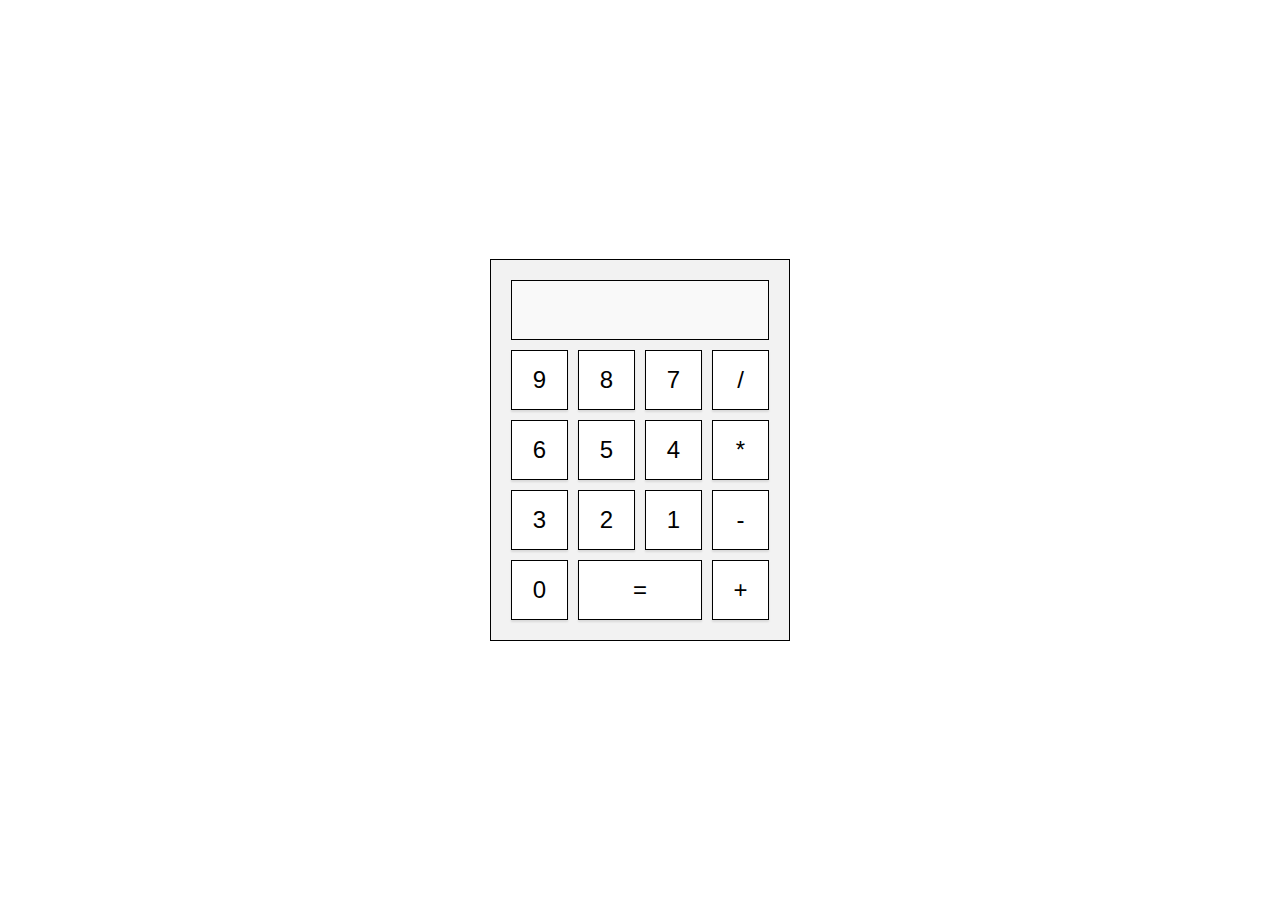
<file: Calculadora/index.html>
<!DOCTYPE html>
<html lang="pt-BR">
<head>
    <meta charset="UTF-8">
    <meta name="viewport" content="width=device-width, initial-scale=1.0">
    <link rel="stylesheet" href="style.css">
    <title>Calculadora</title>
</head>
<body>
    <div id="calc">
        <input type="text" id="screen" readonly>
        <div id="keyboard">
            <button class="btn">9</button>
            <button class="btn">8</button>
            <button class="btn">7</button>
            <button class="btn">/</button>
            <button class="btn">6</button>
            <button class="btn">5</button>
            <button class="btn">4</button>
            <button class="btn">*</button>
            <button class="btn">3</button>
            <button class="btn">2</button>
            <button class="btn">1</button>
            <button class="btn">-</button>
            <button class="btn">0</button>
            <button class="btn" id="double">=</button>
            <button class="btn">+</button>
        </div>
    </div>
</body>
</html>
</file>
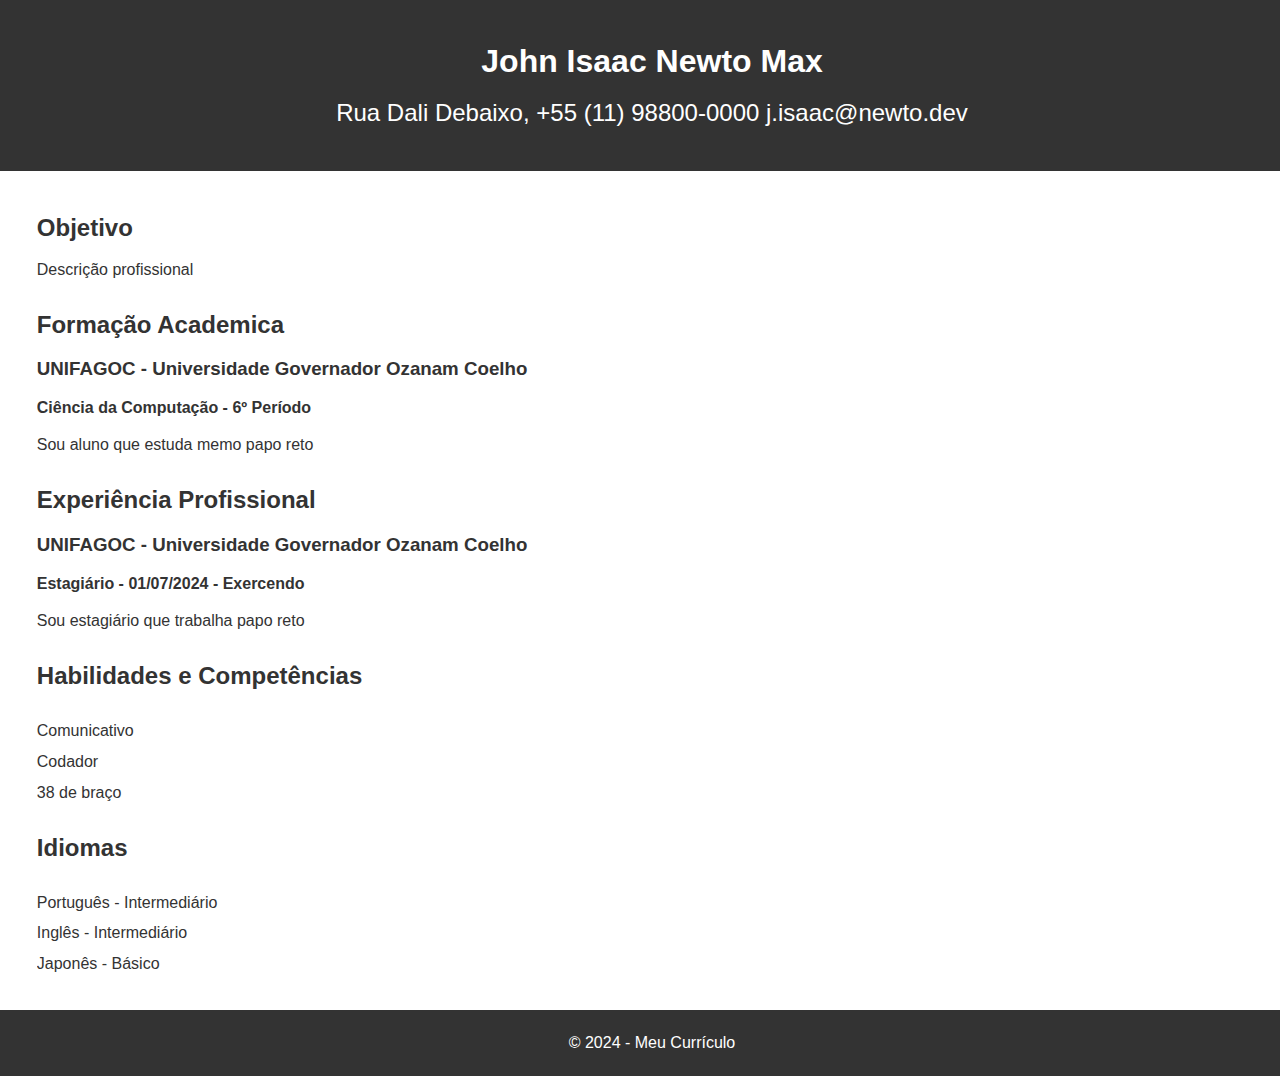
<file: Curriculo/index.html>
<!DOCTYPE html>
<html lang="pt-BR">
<head>
    <meta charset="UTF-8">
    <meta name="viewport" content="width=device-width, initial-scale=1.0">
    <link rel="stylesheet" href="style.css">
    <title>Currículo</title>
</head>
<body>
    <header>
        <h1>John Isaac Newto Max</h1>
        <h2>Rua Dali Debaixo, +55 (11) 98800-0000 j.isaac@newto.dev</h2>
    </header>
    <main>
        <section>
            <h2>Objetivo</h2>
            <p>Descrição profissional</p>
        </section>
        <section>
            <h2>Formação Academica</h2>
            <h3><strong>UNIFAGOC - Universidade Governador Ozanam Coelho</strong></h3>
            <h4>Ciência da Computação - 6º Período</h4>
            <p>Sou aluno que estuda memo papo reto</p>
        </section>
        <section>
            <h2>Experiência Profissional</h2>
            <h3><strong>UNIFAGOC - Universidade Governador Ozanam Coelho</strong></h3>
            <h4>Estagiário - 01/07/2024 - Exercendo</h4>
            <p>Sou estagiário que trabalha papo reto</p>
        </section>
        <section>
            <h2>Habilidades e Competências</h2>
            <ul>
                <li>Comunicativo</li>
                <li>Codador</li>
                <li>38 de braço</li>
            </ul>
        </section>
        <section>
            <h2>Idiomas</h2>
            <ul>
                <li>Português - Intermediário</li>
                <li>Inglês - Intermediário</li>
                <li>Japonês - Básico</li>
            </ul>
        </section>
    </main>
    <footer>
        &#169; 2024 - Meu Currículo
    </footer>
</body>
</html>
</file>
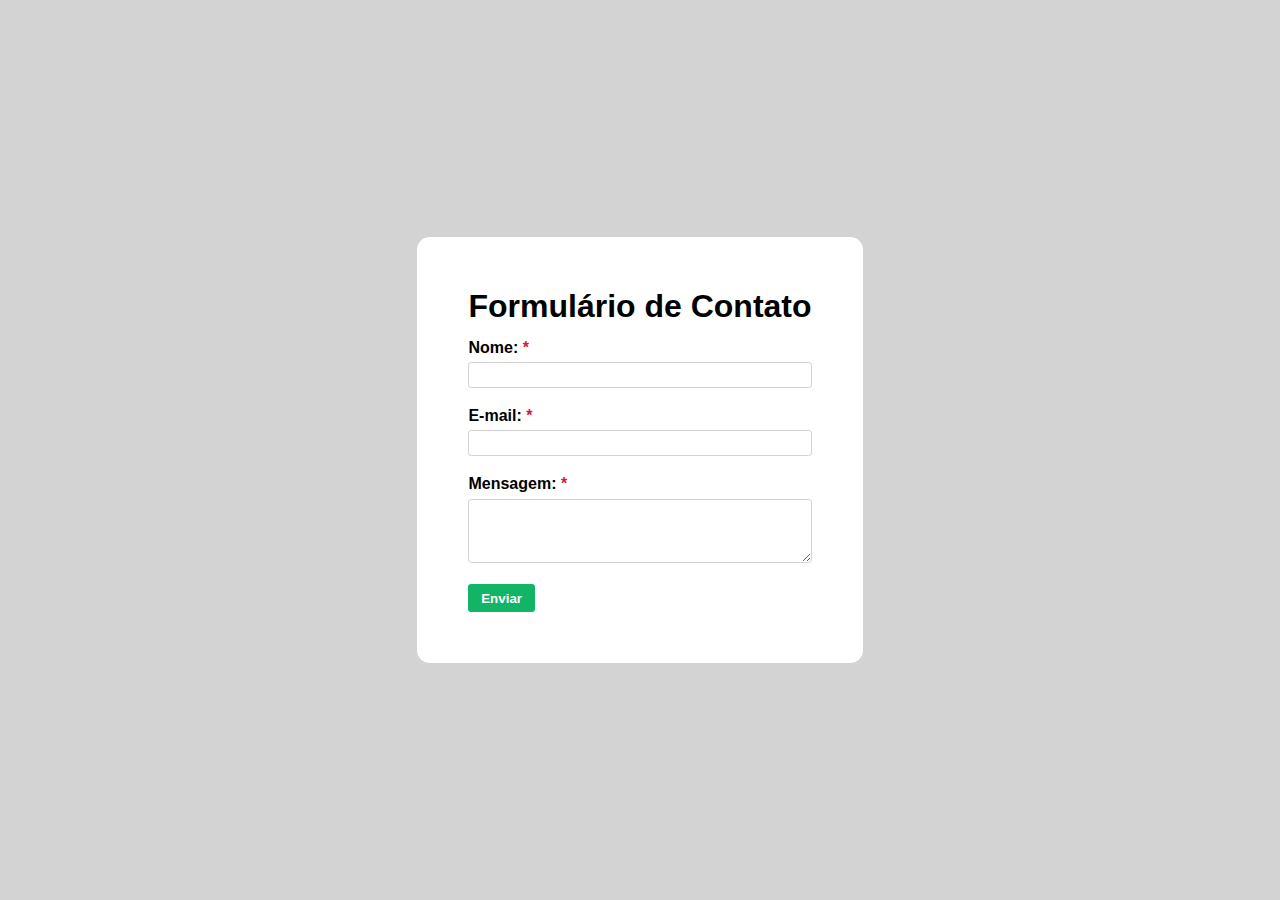
<file: Web-05-09-24/index.html>
<!DOCTYPE html>
<html lang="pt-BR">
<head>
    <meta charset="UTF-8">
    <meta name="viewport" content="width=device-width, initial-scale=1.0">
    <link rel="stylesheet" href="style/style.css">
    <title>Atividade de Formulário</title>
</head>
<body>
    <form>
        <h1>Formulário de Contato</h1>
        <label for="name">Nome: <req>*</req></label>
        <input required type="text" name="name" id="name">
        <label for="email">E-mail: <req>*</req></label>
        <input required type="email" name="email" id="email">
        <label for="message">Mensagem: <req>*</req></label>
        <textarea required name="message" id="message"></textarea>
        <button type="submit">Enviar</button>
    </form>
    <script src="src/script.js"></script>
</body>
</html>
</file>
<file: Calculadora/style.css>
* {
    padding: 0;
    margin: 0;
    box-sizing: border-box;
}

body {
    display: flex;
    justify-content: center;
    align-items: center;
    height: 100vh;
    background-color: #ffffff;
    font-family: Arial, sans-serif;
}

#calc {
    width: 300px;
    background-color: #f2f2f2;
    padding: 20px;
    border: 1px solid;
}

#screen {
    width: 100%;
    height: 60px;
    margin-bottom: 10px;
    border: 1px solid;
    font-size: 24px;
    padding: 10px;
    text-align: right;
    background-color: #f9f9f9;
}

#keyboard {
    display: grid;
    grid-template-columns: repeat(4, 1fr);
    gap: 10px;
}

.btn {
    height: 60px;
    border: 1px solid;
    font-size: 24px;
    background-color: white;
    cursor: pointer;
    box-shadow: 0 2px 2px rgba(0, 0, 0, 0.1);
    transition: background-color 0.2s, box-shadow 0.2s;
}

.btn:hover {
    background-color: #f0f0f0;
}

#double {
    grid-column: span 2;
    height: 60px;
}

@media (max-width: 400px) {
    #calc {
        width: 90%;
    }

    .btn {
        height: 50px;
        font-size: 18px;
    }

    #screen {
        height: 50px;
        font-size: 20px;
    }
}
</file>
<file: Curriculo/style.css>
*{
    font-family: Arial, Helvetica, sans-serif;
    padding: 0;
    margin: 0;
    overflow-x: hidden;
}

body{
    width: 100%;
    height: 100%;
}

header, footer{
    width: calc(100vw - 24px);
    color: white;
    background-color: #333333;
    text-align: center;
    padding: 24px;
}

main{
    color: #333333;
    padding: 24px;
}

header > h2{
    font-weight: lighter;
}

h1, h2, h3, h4{
    margin: 1.2rem 0.8rem;
}

li, p{
    margin: 0.8rem;
}

ul{
    list-style-type: none;
}
</file>
<file: Web-05-09-24/style/style.css>
*{
    margin: 0;
    padding: 0;
    font-family: 'Segoe UI', Tahoma, Geneva, Verdana, sans-serif;
    font-weight: bold;
    box-sizing: border-box;
}

body{
    height: 100vh;
    width: 100vw;
    display: flex;
    flex-direction: row;
    justify-content: center;
    align-items: center;
    background-color: lightgray;
}

form{
    display: flex;
    flex-direction: column;
    align-items: right;
    background-color: white;
    padding: 4%;
    border-radius: .8rem;
}

label{
    margin-top: 4%;
}

input, textarea{
    margin: 1.6%;;
    align-self: center;
    width: 100%;
    min-height: 1.6rem;
    border-radius: .2rem;
    border: 1px solid lightgray;
    font-weight: 400;
}

textarea{
    min-height: 4rem;
}

button{
    margin-top: 1rem;
    padding: .4rem .8rem;
    text-align: start;
    width: fit-content;
    background-color: #12b466;
    color: white;
    border-radius: .2rem;
    border: 0;
}

input:focus, textarea:focus{
    outline: none;
}

req{
    color: crimson;
}

.error-message {
    color: crimson;
    font-size: 0.8rem;
    margin-top: 0.4rem;
    display: block;
}
</file>
